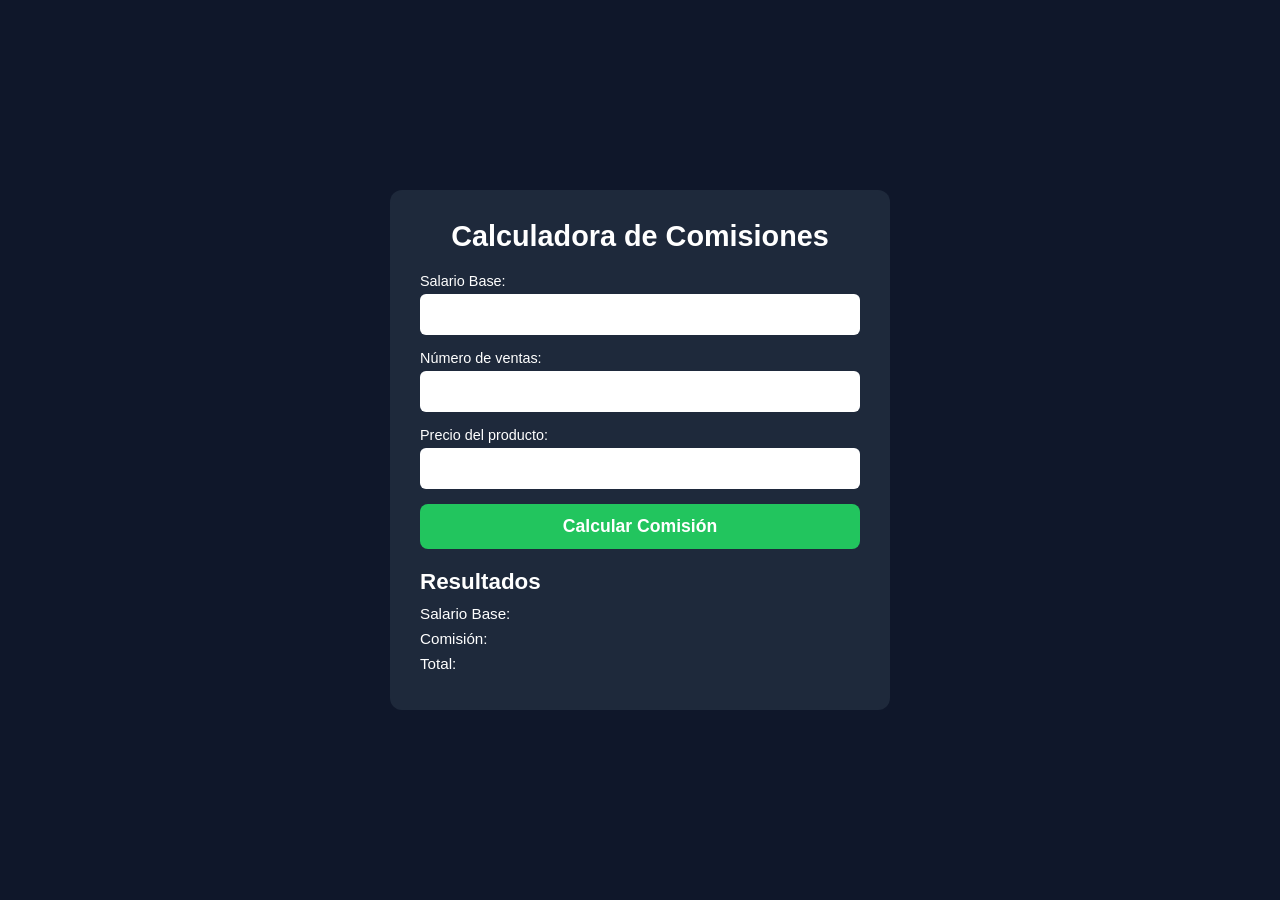
<file: index.html>
<!DOCTYPE html>
<html lang="es">
<head>
    <meta charset="UTF-8">
    <meta name="viewport" content="width=device-width, initial-scale=1.0"> <!-- IMPORTANTE -->
    <title>Calculadora de Comisiones</title>
    <link rel="stylesheet" href="ventas.css">
    <script src="ventas.js"></script>
</head>
<body>

    <div class="contenedor">
        <h1>Calculadora de Comisiones</h1>

        <label>Salario Base:</label>
        <input type="text" id="txtSueldoBase" onblur="validarCampo('txtSueldoBase')">
        <small id="error_txtSueldoBase" class="error"></small>

        <label>Número de ventas:</label>
       <input type="text" id="txtVentas" onblur="validarCampo('txtVentas')">
        <small id="error_txtVentas" class="error"></small>
        
        <label>Precio del producto:</label>
       <input type="text" id="txtPrecio" onblur="validarCampo('txtPrecio')">
       <small id="error_txtPrecio" class="error"></small>

        <button onclick="calcular()">Calcular Comisión </button>

        <h2>Resultados</h2>
        <p>Salario Base: <span id="spSueldoBase"></span></p>
        <p>Comisión: <span id="spComision"></span></p>
        <p>Total: <span id="spTotal"></span></p>
    </div>

    <script src="ventas.js"></script>
    <script src="utilitarios.js"></script>

</body>
</html>
</file>
<file: ventas.css>
/* RESET BÁSICO */
* {
    box-sizing: border-box;
    margin: 0;
    padding: 0;
}

/* BODY */
body {
    font-family: Arial, sans-serif;
    background-color: #0f172a;
    color: white;

    display: flex;
    justify-content: center;
    align-items: center;

    min-height: 100vh; /* 🔥 mejor que height */
    padding: 20px; /* espacio en móviles */
}

/* CONTENEDOR */
.contenedor {
    background-color: #1e293b;
    padding: 25px;
    border-radius: 12px;

    width: 100%;
    max-width: 400px; /* 🔥 adaptable */
}

/* TITULOS */
h1 {
    font-size: 1.5rem;
    margin-bottom: 20px;
    text-align: center;
}

h2 {
    margin-top: 20px;
    margin-bottom: 10px;
    font-size: 1.2rem;
}

/* LABELS */
label {
    display: block;
    margin-bottom: 5px;
    font-size: 0.9rem;
}

/* INPUTS */
input {
    width: 100%;
    margin-bottom: 15px;
    padding: 10px;

    border-radius: 6px;
    border: none;

    font-size: 1rem;
}

/* BOTON */
button {
    width: 100%;
    padding: 12px;

    background-color: #22c55e;
    border: none;
    border-radius: 8px;

    color: white;
    font-size: 1rem;
    font-weight: bold;

    cursor: pointer;
    transition: 0.2s;
}

button:hover {
    background-color: #16a34a;
}

/* RESULTADOS */
p {
    margin-bottom: 8px;
    font-size: 0.95rem;
}

/* 📱 MOBILE PEQUEÑO */
@media (max-width: 480px) {
    .contenedor {
        padding: 20px;
    }

    h1 {
        font-size: 1.3rem;
    }

    input {
        padding: 12px;
        font-size: 1rem;
    }

    button {
        padding: 14px;
    }
}

/* 📲 TABLET */
@media (min-width: 768px) {
    .contenedor {
        max-width: 500px;
        padding: 30px;
    }

    h1 {
        font-size: 1.8rem;
    }

    h2 {
        font-size: 1.4rem;
    }

    input {
        font-size: 1.1rem;
    }

    button {
        font-size: 1.1rem;
    }
}
.error {
    color: red;
    font-style: italic;
    font-size: 0.8rem;
    display: block;
    margin-top: -10px;
    margin-bottom: 10px;
}
</file>
